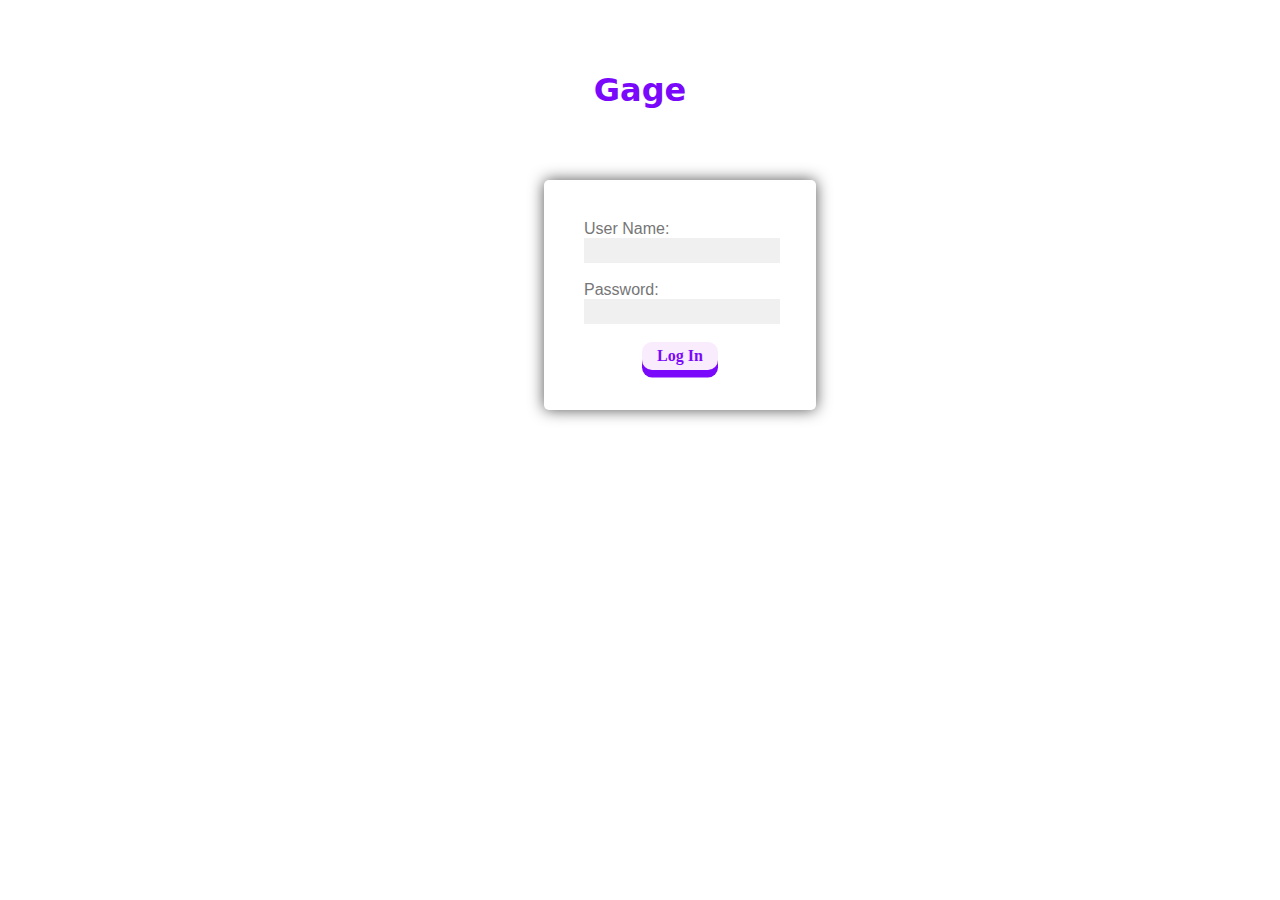
<file: index.html>
<!DOCTYPE html>
<html lang="en" dir="ltr">
  <head>
    <meta charset="utf-8">
    <title>Gage MVP</title>

    <link rel="stylesheet" href="https://stackpath.bootstrapcdn.com/bootstrap/4.5.0/css/bootstrap.min.css" integrity="sha384-9aIt2nRpC12Uk9gS9baDl411NQApFmC26EwAOH8WgZl5MYYxFfc+NcPb1dKGj7Sk" crossorigin="anonymous">
    <link rel="stylesheet" href="styles.css">
  </head>
  <body>
    <h1>Gage</h1>
      <div id="page1">
        <div class="container logInBox">
          <div class="account">
            <div class="userArea">
              <span><label>User Name:</label></span><br>
              <span><input type="text" name="username" class="username"></span>
            </div>
            <div class="passArea">
              <br>
              <span><label>Password: </label></span><br>
              <span><input name="password" type="password" class="password"></span>
            </div>
            <div class="sign">
              <br>
              <button class="submit" onclick="logIn();">Log In</button>
            </div>
          </div>
        </div>
      </div>



  <script src="client.js" charset="utf-8"></script>
  </body>
</html>
</file>
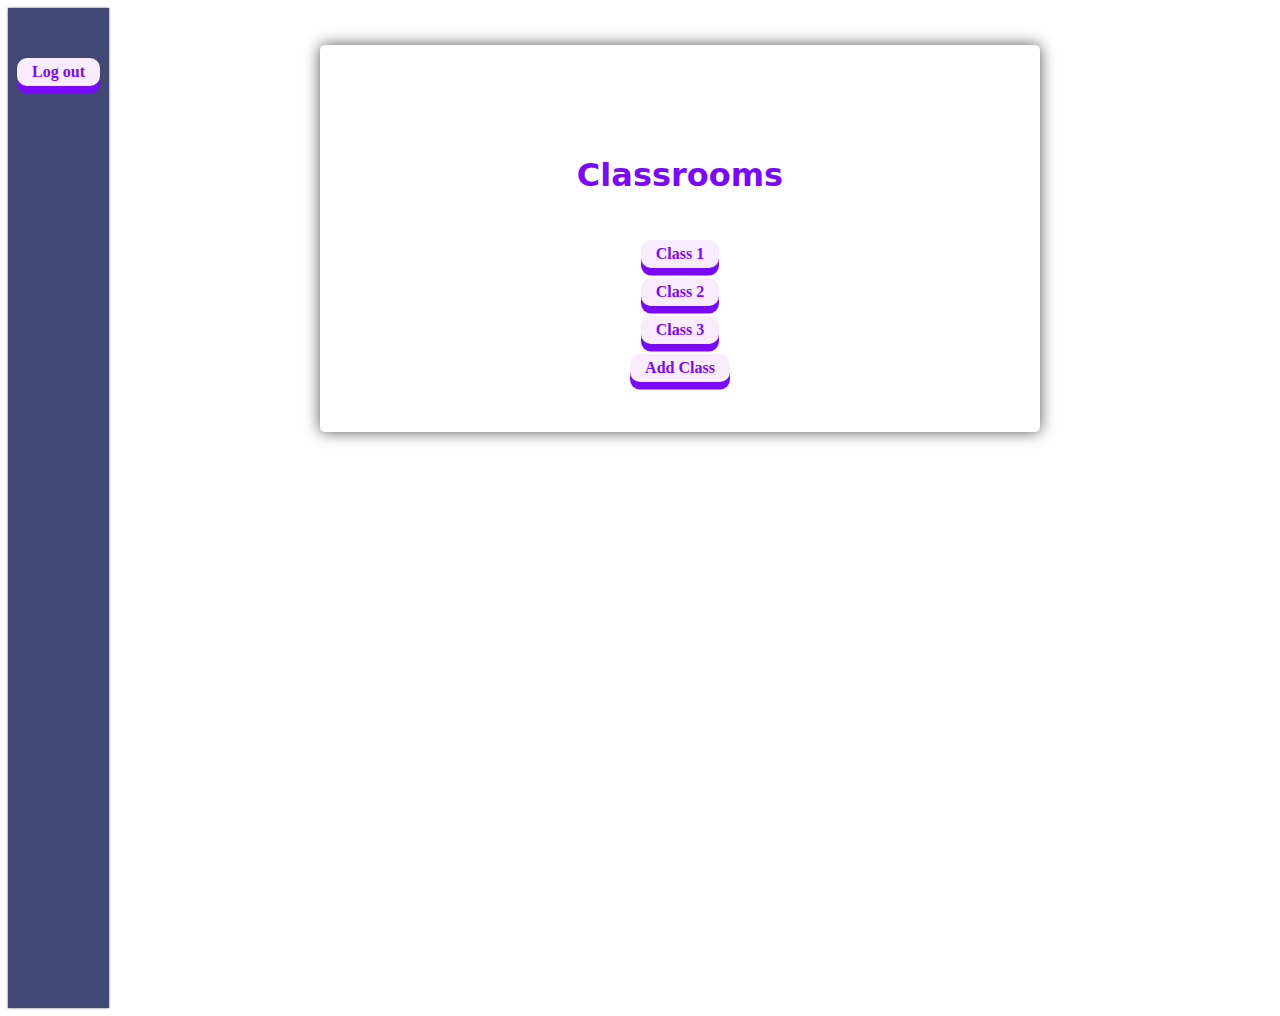
<file: classrooms.html>
<!DOCTYPE html>
<html lang="en" dir="ltr">

<head>
  <meta charset="utf-8">
  <title>Classrooms</title>

  <link rel="stylesheet" href="https://stackpath.bootstrapcdn.com/bootstrap/4.5.0/css/bootstrap.min.css" integrity="sha384-9aIt2nRpC12Uk9gS9baDl411NQApFmC26EwAOH8WgZl5MYYxFfc+NcPb1dKGj7Sk" crossorigin="anonymous">
  <link rel="stylesheet" href="styles.css">
</head>

<body>

  <!-- Home page from wireframe -->
  <div id="homePage" style="display: block">
    <div class="container main-page-container">

      <!-- <button class="logOutButton" onclick="logOut();">Log out</button> -->
      <h1 class="classroomHeader">Classrooms</h1>

      <div class="feature-box col-lg-2 col-md-4">
        <button class="classroom1-btn" onclick="viewClass1();">Class 1</button>
      </div>
      <div class="feature-box col-lg-2 col-md-4">
        <button class="classroom2-btn" onclick="viewClass2();">Class 2</button>
      </div>
      <div class="feature-box col-lg-2 col-md-4">
        <button class="classroom3-btn" onclick="viewClass3();">Class 3</button>
      </div>
      <div class="feature-box col-lg-2 col-md-4">
        <button class="addClassroom-btn" onclick="addClassroom();">Add Class</button>
      </div>

    </div>
  </div>


  <!-- Class 1 Page (Record behavior = default tab) -->
  <div class="sidebar">
    <rect class="siderect">

      <button class="logOutButton" onclick="logOut();">Log out</button>
    </rect>

  </div>
  <div id="class1Page" style="display: none;">
    <div class="container main-page-container">
      <h2>Class 1</h2>

      <div class="w3-bar w3-black tabButtons">
        <button id="recordBehaviorButton1" class="w3-bar-item w3-button  selectedTab" onclick="openTab('recordBehaviorTab1')">Record Behavior</button>
        <button id="studentListButton1" class="w3-bar-item w3-button" onclick="openTab('studentListTab1')">Student List</button>
      </div>

      <!-- Class 1 Record Behavior Tab Contents -->
      <div id="recordBehaviorTab1" class="row tab">

        <div class="pricing-column col-lg-4 col-md-6">
          <div class="card">
            <div class="card-header">
              <h3 class="student1">Student 1</h3>
            </div>

            <div class="card-body grid-container">
              <button class="grid-item outOfSeat" onclick="addOutOfSeat(johnnyRicka);">Out of Seat</button>
              <p class="counter" id="outOfSeat-count-johnnyRicka">0</p>
              <button class="grid-item talkedOutOfTurn" onclick="addTalkedOutOfTurn(johnnyRicka);">Talked Out of Turn</button>
              <p class="counter" id="talkedOutOfTurn-count-johnnyRicka">0</p>
              <button class="grid-item staredAway" onclick="addStaredAway(johnnyRicka);">Stared Away</button>
              <p class="counter" id="staredAway-count-johnnyRicka">0</p>
              <button class="addBehaviour">+</button>
            </div>

          </div>
        </div>

        <div class="pricing-column col-lg-4 col-md-6">
          <div class="card">
            <div class="card-header">
              <h3 class="student2">Student 2</h3>
            </div>

            <div class="card-body grid-container">
              <button class="grid-item outOfSeat" onclick="addOutOfSeat(kyleeOkei);">Out of Seat</button>
              <p class="counter" id="outOfSeat-count-kyleeOkei">0</p>
              <button class="grid-item talkedOutOfTurn" onclick="addTalkedOutOfTurn(kyleeOkei);">Talked Out of Turn</button>
              <p class="counter" id="talkedOutOfTurn-count-kyleeOkei">0</p>
              <button class="grid-item staredAway" onclick="addStaredAway(kyleeOkei);">Stared Away</button>
              <p class="counter" id="staredAway-count-kyleeOkei">0</p>
              <button class="addBehaviour">+</button>
            </div>

          </div>
        </div>

        <div class="pricing-column col-lg-4 col-md-12">
          <div class="card">
            <div class="card-header">
              <h3 class="student3">Student 3</h3>
            </div>

            <div class="card-body grid-container">
              <button class="grid-item outOfSeat" onclick="addOutOfSeat(odenOdentra);">Out of Seat</button>
              <p class="counter" id="outOfSeat-count-odenOdentra">0</p>
              <button class="grid-item talkedOutOfTurn" onclick="addTalkedOutOfTurn(odenOdentra);">Talked Out of Turn</button>
              <p class="counter" id="talkedOutOfTurn-count-odenOdentra">0</p>
              <button class="grid-item staredAway" onclick="addStaredAway(odenOdentra);">Stared Away</button>
              <p class="counter" id="staredAway-count-odenOdentra">0</p>
              <button class="addBehaviour">+</button>
            </div>
          </div>
        </div>
      </div>
      <!-- End of Class 1Record Behavior Tab -->

      <!-- Class 1 Student List Tab Contents -->
      <div id="studentListTab1" class="row tab" style="display:none">

        <div class="pricing-column col-lg-4 col-md-6">
          <div class="card">
            <div class="card-header">
              <h3 class="student1">Student 1</h3>
            </div>

            <div class="card-body">
              <button class="commentA">Comment Submission</button>
              <button class="calendarA">Calendar</button>
              <button class="insightsA">Insights</button>
            </div>

          </div>
        </div>

        <div class="pricing-column col-lg-4 col-md-6">
          <div class="card">
            <div class="card-header">
              <h3 class="student2">Student 2</h3>
            </div>

            <div class="card-body">
              <button class="commentA">Comment Submission</button>
              <button class="calendarA">Calendar</button>
              <button class="insightsA">Insights</button>
            </div>

          </div>
        </div>

        <div class="pricing-column col-lg-4 col-md-12">
          <div class="card">
            <div class="card-header">
              <h3 class="student3">Student 3</h3>
            </div>

            <div class="card-body">
              <button class="commentA">Comment Submission</button>
              <button class="calendarA">Calendar</button>
              <button class="insightsA">Insights</button>
            </div>

          </div>
        </div>
      </div>
      <!-- End of Class 1 Student List Tab -->

      <button class="backToHome" onclick="backToHome();">Back</button>
    </div>
  </div>


  <!-- Class 2 Page -->

  <div id="class2Page" style="display: none;">
    <div class="container main-page-container">
      <h2>Class 2</h2>
      <div class="w3-bar w3-black tabButtons">
        <button id="recordBehaviorButton2" class="w3-bar-item w3-button  selectedTab" onclick="openTab('recordBehaviorTab2')">Record Behavior</button>
        <button id="studentListButton2" class="w3-bar-item w3-button" onclick="openTab('studentListTab2')">Student List</button>
      </div>

      <!-- Class 2 Record Behavior Tab Contents -->
      <div id="recordBehaviorTab2" class="row tab">

        <div class="pricing-column col-lg-4 col-md-6">
          <div class="card">
            <div class="card-header">
              <h3 class="student1">Student 1</h3>
            </div>

            <div class="card-body grid-container">
              <button class="grid-item outOfSeat" onclick="addOutOfSeat(samuelJackson);">Out of Seat</button>
              <p class="counter" id="outOfSeat-count-samuelJackson">0</p>
              <button class="grid-item talkedOutOfTurn" onclick="addTalkedOutOfTurn(samuelJackson);">Talked Out of Turn</button>
              <p class="counter" id="talkedOutOfTurn-count-samuelJackson">0</p>
              <button class="grid-item staredAway" onclick="addStaredAway(samuelJackson);">Stared Away</button>
              <p class="counter" id="staredAway-count-samuelJackson">0</p>
              <button class="addBehaviour">+</button>
            </div>

          </div>
        </div>

        <div class="pricing-column col-lg-4 col-md-6">
          <div class="card">
            <div class="card-header">
              <h3 class="student2">Student 2</h3>
            </div>

            <div class="card-body grid-container">
              <button class="grid-item outOfSeat" onclick="addOutOfSeat(alaska);">Out of Seat</button>
              <p class="counter" id="outOfSeat-count-alaska">0</p>
              <button class="grid-item talkedOutOfTurn" onclick="addTalkedOutOfTurn(alaska);">Talked Out of Turn</button>
              <p class="counter" id="talkedOutOfTurn-count-alaska">0</p>
              <button class="grid-item staredAway" onclick="addStaredAway(alaska);">Stared Away</button>
              <p class="counter" id="staredAway-count-alaska">0</p>
              <button class="addBehaviour">+</button>
            </div>

          </div>
        </div>

        <div class="pricing-column col-lg-4 col-md-12">
          <div class="card">
            <div class="card-header">
              <h3 class="student3">Student 3</h3>
            </div>

            <div class="card-body grid-container">
              <button class="grid-item outOfSeat" onclick="addOutOfSeat(cristianoRonaldo);">Out of Seat</button>
              <p class="counter" id="outOfSeat-count-cristianoRonaldo">0</p>
              <button class="grid-item talkedOutOfTurn" onclick="addTalkedOutOfTurn(cristianoRonaldo);">Talked Out of Turn</button>
              <p class="counter" id="talkedOutOfTurn-count-cristianoRonaldo">0</p>
              <button class="grid-item staredAway" onclick="addStaredAway(cristianoRonaldo);">Stared Away</button>
              <p class="counter" id="staredAway-count-cristianoRonaldo">0</p>
              <button class="addBehaviour">+</button>
            </div>

          </div>
        </div>
      </div>
      <!-- End of Class 2 Record Behavior Tab -->

      <!-- Class 2 Student List Tab Contents -->
      <div id="studentListTab2" class="row tab" style="display:none">

        <div class="pricing-column col-lg-4 col-md-6">
          <div class="card">
            <div class="card-header">
              <h3 class="student1">Student 1</h3>
            </div>

            <div class="card-body">
              <button class="commentA">Comment Submission</button>
              <button class="calendarA">Calendar</button>
              <button class="insightsA">Insights</button>
            </div>

          </div>
        </div>

        <div class="pricing-column col-lg-4 col-md-6">
          <div class="card">
            <div class="card-header">
              <h3 class="student2">Student 2</h3>
            </div>

            <div class="card-body">
              <button class="commentA">Comment Submission</button>
              <button class="calendarA">Calendar</button>
              <button class="insightsA">Insights</button>
            </div>

          </div>
        </div>

        <div class="pricing-column col-lg-4 col-md-12">
          <div class="card">
            <div class="card-header">
              <h3 class="student3">Student 3</h3>
            </div>

            <div class="card-body">
              <button class="commentA">Comment Submission</button>
              <button class="calendarA">Calendar</button>
              <button class="insightsA">Insights</button>
            </div>

          </div>
        </div>
      </div>
      <!-- End of Class 2 Student List Tab -->

      <button class="backToHome" onclick="backToHome();">Back</button>
    </div>
  </div>



  <!-- Class 3 Page -->
  <div id="class3Page" style="display: none;">
    <div class="container main-page-container">
      <h2>Class 3</h2>

      <div class="w3-bar w3-black tabButtons">
        <button id="recordBehaviorButton3" class="w3-bar-item w3-button  selectedTab" onclick="openTab('recordBehaviorTab3')">Record Behavior</button>
        <button id="studentListButton3" class="w3-bar-item w3-button" onclick="openTab('studentListTab3')">Student List</button>
      </div>

      <!-- Class 1 Record Behavior Tab Contents -->
      <div id="recordBehaviorTab3" class="row tab">

        <div class="pricing-column col-lg-4 col-md-6">
          <div class="card">
            <div class="card-header">
              <h3 class="student1">Student 1</h3>
            </div>

            <div class="card-body grid-container">
              <button class="grid-item outOfSeat" onclick="addOutOfSeat(souljaBoy);">Out of Seat</button>
              <p class="counter" id="outOfSeat-count-souljaBoy">0</p>
              <button class="grid-item talkedOutOfTurn" onclick="addTalkedOutOfTurn(souljaBoy);">Talked Out of Turn</button>
              <p class="counter" id="talkedOutOfTurn-count-souljaBoy">0</p>
              <button class="grid-item staredAway" onclick="addStaredAway(souljaBoy);">Stared Away</button>
              <p class="counter" id="staredAway-count-souljaBoy">0</p>
              <button class="addBehaviour">+</button>
            </div>

          </div>
        </div>

        <div class="pricing-column col-lg-4 col-md-6">
          <div class="card">
            <div class="card-header">
              <h3 class="student2">Student 2</h3>
            </div>

            <div class="card-body grid-container">
              <button class="grid-item outOfSeat" onclick="addOutOfSeat(tupac);">Out of Seat</button>
              <p class="counter" id="outOfSeat-count-tupac">0</p>
              <button class="grid-item talkedOutOfTurn" onclick="addTalkedOutOfTurn(tupac);">Talked Out of Turn</button>
              <p class="counter" id="talkedOutOfTurn-count-tupac">0</p>
              <button class="grid-item staredAway" onclick="addStaredAway(tupac);">Stared Away</button>
              <p class="counter" id="staredAway-count-tupac">0</p>
              <button class="addBehaviour">+</button>
            </div>

          </div>
        </div>

        <div class="pricing-column col-lg-4 col-md-12">
          <div class="card">
            <div class="card-header">
              <h3 class="student3">Student 3</h3>
            </div>

            <div class="card-body grid-container">
              <button class="grid-item outOfSeat" onclick="addOutOfSeat(biggie);">Out of Seat</button>
              <p class="counter" id="outOfSeat-count-biggie">0</p>
              <button class="grid-item talkedOutOfTurn" onclick="addTalkedOutOfTurn(biggie);">Talked Out of Turn</button>
              <p class="counter" id="talkedOutOfTurn-count-biggie">0</p>
              <button class="grid-item staredAway" onclick="addStaredAway(biggie);">Stared Away</button>
              <p class="counter" id="staredAway-count-biggie">0</p>
              <button class="addBehaviour">+</button>
            </div>

          </div>
        </div>
      </div>
      <!-- End of Class 3 Record Behavior Tab -->

      <!-- Class 3 Student List Tab Contents -->
      <div id="studentListTab3" class="row tab" style="display:none">

        <div class="pricing-column col-lg-4 col-md-6">
          <div class="card">
            <div class="card-header">
              <h3 class="student1">Student 1</h3>
            </div>

            <div class="card-body">
              <button class="commentA">Comment Submission</button>
              <button class="calendarA">Calendar</button>
              <button class="insightsA">Insights</button>
            </div>

          </div>
        </div>

        <div class="pricing-column col-lg-4 col-md-6">
          <div class="card">
            <div class="card-header">
              <h3 class="student2">Student 2</h3>
            </div>

            <div class="card-body">
              <button class="commentA">Comment Submission</button>
              <button class="calendarA">Calendar</button>
              <button class="insightsA">Insights</button>
            </div>

          </div>
        </div>

        <div class="pricing-column col-lg-4 col-md-6">
          <div class="card">
            <div class="card-header">
              <h3 class="student3">Student 3</h3>
            </div>

            <div class="card-body">
              <button class="commentA">Comment Submission</button>
              <button class="calendarA">Calendar</button>
              <button class="insightsA">Insights</button>
            </div>

          </div>
        </div>
      </div>
      <!-- End of Class 3 Student List Tab -->
      <button class="backToHome" onclick="backToHome();">Back</button>
    </div>
  </div>

  <div id="addClassroomPage" style="display: none;">
    <div class="container main-page-container">
      <h2>Add Class</h2>

      <button class="backToHome" onclick="backToHome();">Back</button>
    </div>
  </div>

  <!-- <script src="https://ajax.googleapis.com/ajax/libs/jquery/3.5.1/jquery.min.js"></script> -->
  <script src="client.js" charset="utf-8"></script>
</body>

</html>
</file>
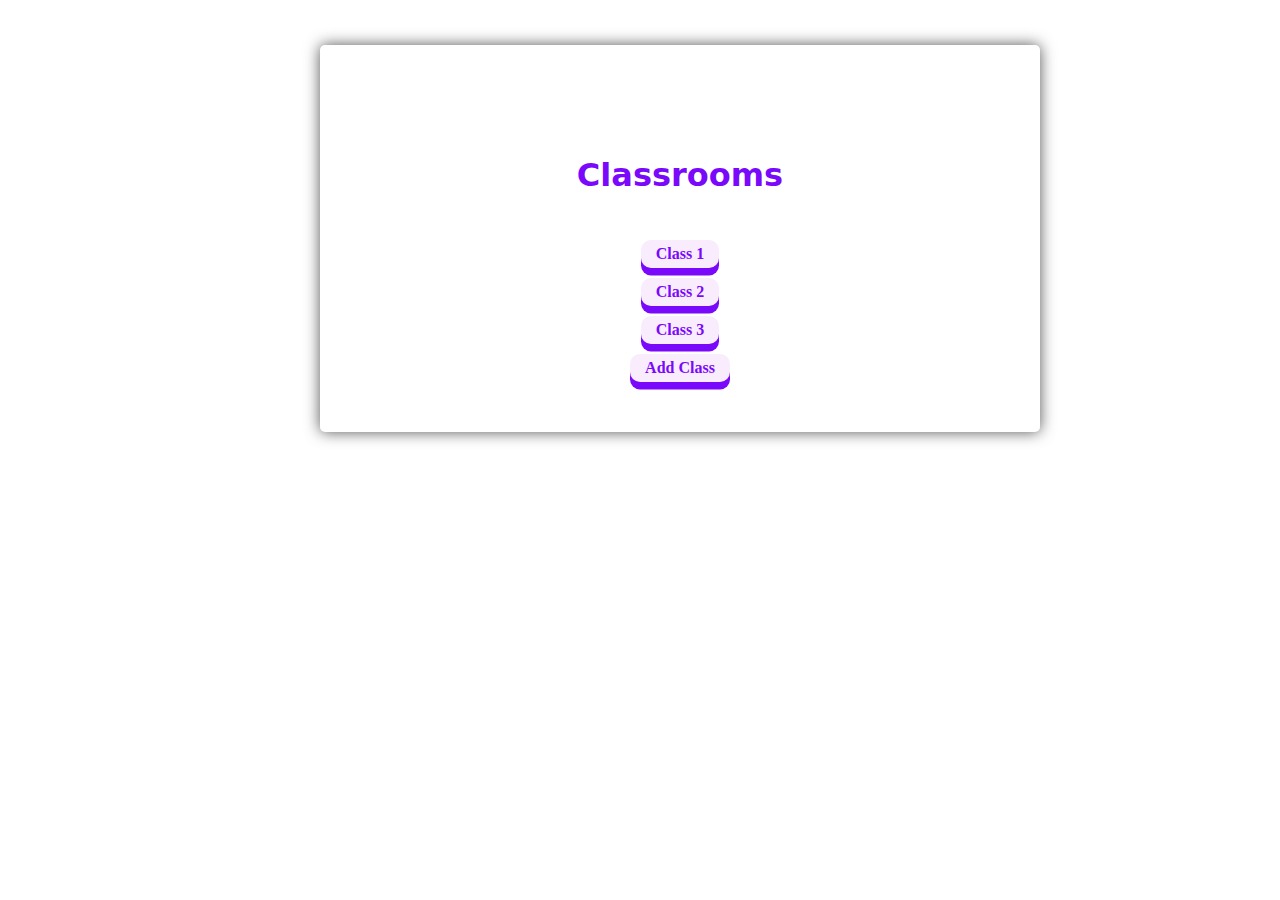
<file: main.html>
<!DOCTYPE html>
<html lang="en" dir="ltr">
  <head>
    <meta charset="utf-8">
    <title>Gage MVP</title>

    <link rel="stylesheet" href="https://stackpath.bootstrapcdn.com/bootstrap/4.5.0/css/bootstrap.min.css" integrity="sha384-9aIt2nRpC12Uk9gS9baDl411NQApFmC26EwAOH8WgZl5MYYxFfc+NcPb1dKGj7Sk" crossorigin="anonymous">
    <link rel="stylesheet" href="styles.css">
  </head>
  <body>

    <!-- Home page from wireframe -->
    <div id="homePage" style="display: block">
      <div class="container main-page-container">

        <h1>Classrooms</h1>
        <div class="feature-box col-lg-2 col-md-4">
          <button class="classroom1-btn" onclick="viewClass1();">Class 1</button>
        </div>
        <div class="feature-box col-lg-2 col-md-4">
          <button class="classroom2-btn" onclick="viewClass2();">Class 2</button>
        </div>
        <div class="feature-box col-lg-2 col-md-4">
          <button class="classroom3-btn" onclick="viewClass3();">Class 3</button>
        </div>
        <div class="feature-box col-lg-2 col-md-4">
          <button class="addClassroom-btn" onclick="addClassroom();">Add Class</button>
        </div>

      </div>
    </div>


    <!-- Record Behavior Page from wireframe (for each class) -->
    <div id="class1Page" style="display: none;">
      <div class="container main-page-container">
        <h2>Class 1</h2>
        <div class="row">

              <div class="pricing-column col-lg-4 col-md-6">
                <div class="card">
                  <div class="card-header">
                    <h3>Johnny Ricka</h3>
                  </div>

                  <div class="card-body grid-container">
                    <button class="grid-item outOfSeat">Out of Seat</button>
                    <button class="grid-item talkedOutOfTurn">Talked Out of Turn</button>
                    <button class="grid-item staredAway">Stared Away</button>
                    <button class="addBehaviour">+</button>
                  </div>

                </div>
              </div>

              <div class="pricing-column col-lg-4 col-md-6">
                <div class="card">
                  <div class="card-header">
                    <h3>Kylee Okei</h3>
                  </div>

                  <div class="card-body grid-container">
                    <button class="grid-item outOfSeat">Out of Seat</button>
                    <button class="grid-item talkedOutOfTurn">Talked Out of Turn</button>
                    <button class="grid-item staredAway">Stared Away</button>
                    <button class="addBehaviour">+</button>
                  </div>

                </div>
              </div>

              <div class="pricing-column col-lg-4 col-md-12">
                <div class="card">
                  <div class="card-header">
                    <h3>Oden Odentra</h3>
                  </div>

                  <div class="card-body grid-container">
                    <button class="grid-item outOfSeat">Out of Seat</button>
                    <button class="grid-item talkedOutOfTurn">Talked Out of Turn</button>
                    <button class="grid-item staredAway">Stared Away</button>
                    <button class="addBehaviour">+</button>
                  </div>

                </div>
              </div>

            </div>
        <button class="backToHome" onclick="backToHome();">Back</button>
      </div>
    </div>

    <div id="class2Page" style="display: none;">
      <div class="container main-page-container">
        <h2>Class 2</h2>
        <div class="row">

              <div class="pricing-column col-lg-4 col-md-6">
                <div class="card">
                  <div class="card-header">
                    <h3>Samuel L. Jackson</h3>
                  </div>

                  <div class="card-body grid-container">
                    <button class="grid-item outOfSeat">Out of Seat</button>
                    <button class="grid-item talkedOutOfTurn">Talked Out of Turn</button>
                    <button class="grid-item staredAway">Stared Away</button>
                    <button class="addBehaviour">+</button>
                  </div>

                </div>
              </div>

              <div class="pricing-column col-lg-4 col-md-6">
                <div class="card">
                  <div class="card-header">
                    <h3>Jackson Maxon Flaxon Waxon</h3>
                  </div>

                  <div class="card-body grid-container">
                    <button class="grid-item outOfSeat">Out of Seat</button>
                    <button class="grid-item talkedOutOfTurn">Talked Out of Turn</button>
                    <button class="grid-item staredAway">Stared Away</button>
                    <button class="addBehaviour">+</button>
                  </div>

                </div>
              </div>

              <div class="pricing-column col-lg-4 col-md-12">
                <div class="card">
                  <div class="card-header">
                    <h3>Cristiano Ronaldo</h3>
                  </div>

                  <div class="card-body grid-container">
                    <button class="grid-item outOfSeat">Out of Seat</button>
                    <button class="grid-item talkedOutOfTurn">Talked Out of Turn</button>
                    <button class="grid-item staredAway">Stared Away</button>
                    <button class="addBehaviour">+</button>
                  </div>

                </div>
              </div>

            </div>
        <button class="backToHome" onclick="backToHome();">Back</button>
      </div>
    </div>

    <div id="class3Page" style="display: none;">
      <div class="container main-page-container">
        <h2>Class 3</h2>
        <div class="row">

              <div class="pricing-column col-lg-4 col-md-6">
                <div class="card">
                  <div class="card-header">
                    <h3>Soulja Boy</h3>
                  </div>

                  <div class="card-body grid-container">
                    <button class="grid-item outOfSeat">Out of Seat</button>
                    <button class="grid-item talkedOutOfTurn">Talked Out of Turn</button>
                    <button class="grid-item staredAway">Stared Away</button>
                    <button class="addBehaviour">+</button>
                  </div>

                </div>
              </div>

              <div class="pricing-column col-lg-4 col-md-6">
                <div class="card">
                  <div class="card-header">
                    <h3>Tupac</h3>
                  </div>

                  <div class="card-body grid-container">
                    <button class="grid-item outOfSeat">Out of Seat</button>
                    <button class="grid-item talkedOutOfTurn">Talked Out of Turn</button>
                    <button class="grid-item staredAway">Stared Away</button>
                    <button class="addBehaviour">+</button>
                  </div>

                </div>
              </div>

              <div class="pricing-column col-lg-4 col-md-12">
                <div class="card">
                  <div class="card-header">
                    <h3>Biggie</h3>
                  </div>

                  <div class="card-body grid-container">
                    <button class="grid-item outOfSeat">Out of Seat</button>
                    <button class="grid-item talkedOutOfTurn">Talked Out of Turn</button>
                    <button class="grid-item staredAway">Stared Away</button>
                    <button class="addBehaviour">+</button>
                  </div>

                </div>
              </div>

            </div>
        <button class="backToHome" onclick="backToHome();">Back</button>
      </div>
    </div>

      <div id="addClassroomPage" style="display: none;">
        <div class="container main-page-container">
          <h2>Add Class</h2>

        <button class="backToHome" onclick="backToHome();">Back</button>
        </div>
      </div>


  <script src="client.js" charset="utf-8"></script>
  </body>
</html>
</file>
<file: styles.css>
body {
  background-size: cover;
  text-align: center;
  }

.container {
  background: #fff;
  border-radius: 5px;
  padding: 2.5em;
  margin: auto;
  width: 15%;
  box-shadow: 0px 0px 15px #545454;
  text-align: center;
  position: absolute;
  top: 5%;
}

.logInBox {
  display: block;
  position: absolute;
  top: 20%;
  left: 42.5%;
}

h1 {
  font-family: system-ui;
  text-align:center;
  position: relative;
  top: 50px;
  margin-bottom: 3em;
  color: #7a08fa;
}

h2 {
  color: #007aff;
  text-align: left;
}

h3 {
  text-align: center;
  font-size: x-large;
}

p, label {
  font-family: 'Oswald', sans-serif;
  text-align:center;
  color: #767676;
}

.userArea, .passArea {
  text-align: left;
}

.username, .password {
  background: #f0f0f0;
  border: none;
  font-weight: 400;
  outline: none;
  height: 23px;
  position: relative;
  text-align: left;
  width: 100%;
}

label .account {
  text-align: center;
}

button {
  border: 0;
  padding: 5px 15px;
  /* display: inline-block; */
  border-radius: 10px;
  color: #7a08fa;
  font-size: 16px;
  font-family: "Arial Narrow";
  font-weight: bold;
  background-color: #f8ecfd;
  box-shadow: 0px 7.5px #7a08fa;
}

button:hover {
  background-color: #E8E8E8;
}

button:active {
  background-color: #8993B8;
  box-shadow: 0 1px #8993B8;
  transform: translateY(6px);
  outline: none;
  transition: 100ms;
}

button:focus {
  outline: none;
}

.sidebar {
    background-color: #424874;
    /* border: dashed; */
    /* border-color: #a0aeba; */
    width: 8%;
    box-shadow: 0px 0px 2px #545454;
    height: 1000px;
}

.siderect{
   position: relative;
}

/* Main page */
.main-page-container {
  width: 50%;
  position: absolute;
  left: 25%;
}

.feature-box {
  text-align: center;
  display: inline;
  margin: 10px 0;
}

.classroom1-btn, .classroom2-btn, .classroom3-btn, .addClassroom-btn{
  display: block;
  margin: 10px auto;
  text-align: center;
  align-items: center;
}


/* Inside Classrooms */
.logOutButton {
  position: relative;
  top: 5%;
}

.tabButtons {
  text-align: center;
  margin: 10px 0px;
}

.selectedTab {
  background-color: #8993B8 !important;
  box-shadow: 0 1px #8993B8 !important;
  transform: translateY(6px) !important;
  outline: none !important;
}

.row, .tab {
  text-align: center !important;
}

.card {
  margin: 30px 0px;
}

.grid-container {
  display: grid;
  grid-template-columns: 1fr 1fr;
  /* padding: 10px; */
  text-align: center;
  /* padding-left: ; */
}

.outOfSeat, .talkedOutOfTurn, .staredAway, .addBehaviour, .commentA, .calendarA, .insightsA {
  /* padding: 3px 10px; */
  font-size: 12px;
  width: 75%;
  height: 75%;
  margin: 10px;
  color: #007aff;
  background-color: #F1F8FF;
  box-shadow: 0px 7.5px #007aff;
}

.counter {
  text-align: center;
  padding-top: 30%;
}

.addBehaviour {
  font-size: 32px;
}

.commentA, .calendarA, .insightsA {
  display: inline;
  color: #37AF00;
  background-color: #C7FFAE;
  box-shadow: 0px 7.5px #37AF00;
  width: 100%;
  height: 75%;
  margin-left: 0px;
  font-size: 16px;
}

.commentA:hover, .calendarA:hover, .insightsA:hover {
  background-color: #9FFF75;
}
</file>
